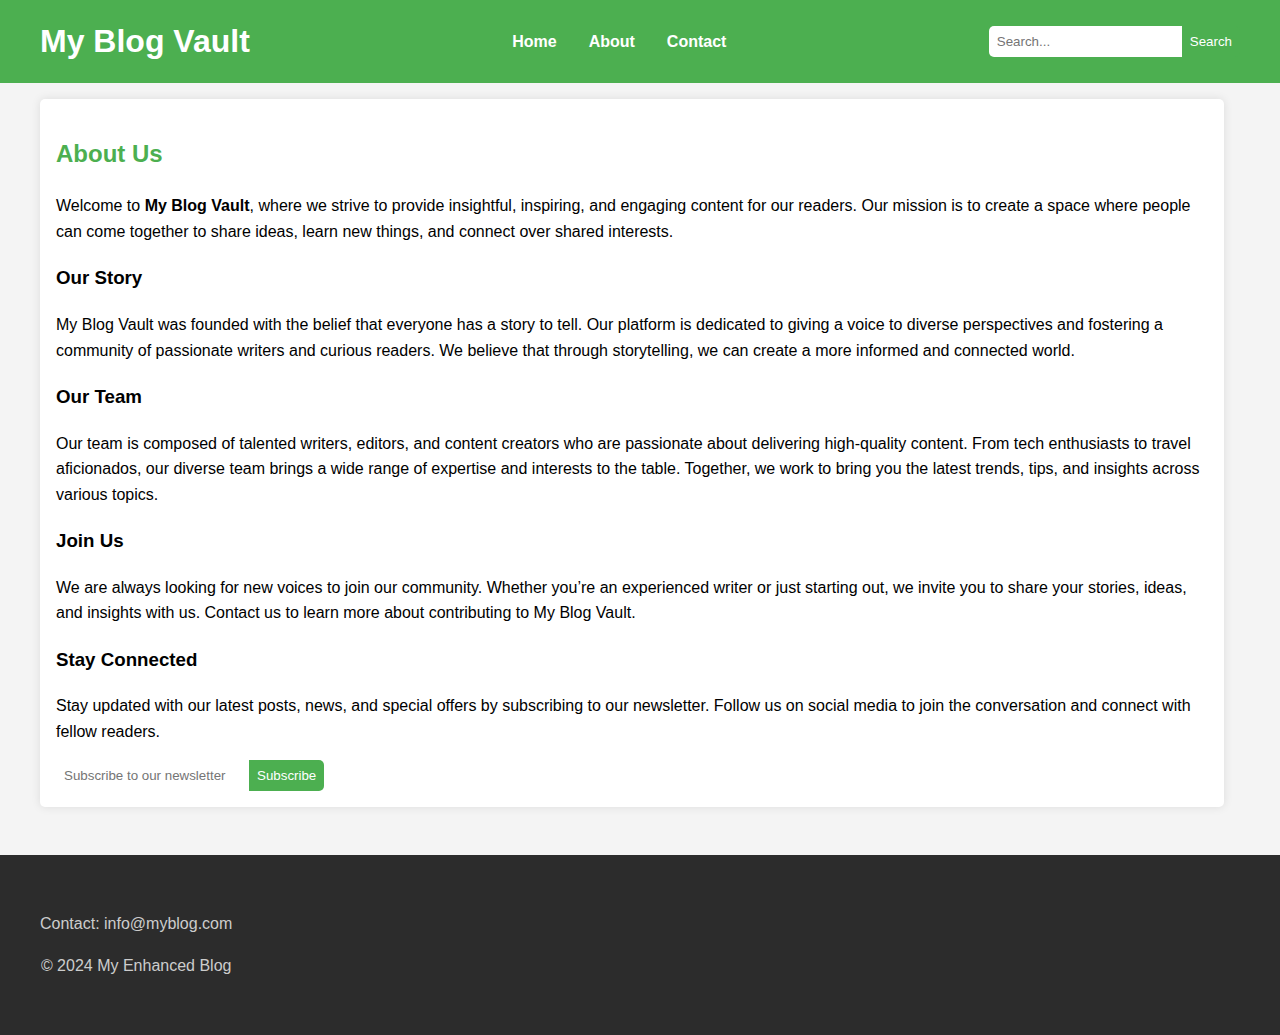
<file: about.html>
<!DOCTYPE html>
<html lang="en">
<head>
    <meta charset="UTF-8">
    <meta name="viewport" content="width=device-width, initial-scale=1.0">
    <title>About - My Blog Vault</title>
    <link rel="stylesheet" href="styles.css">
</head>
<body>
    <header>
        <div class="container">
            <h1>My Blog Vault</h1>
            <nav>
                <ul>
                    <li><a href="home.html">Home</a></li>
                    <li><a href="about.html">About</a></li>
                    <li><a href="contact.html">Contact</a></li>
                </ul>
            </nav>
            <form class="search-bar">
                <input type="text" placeholder="Search...">
                <button type="submit">Search</button>
            </form>
        </div>
    </header>
    <main class="container">
        <article>
            <h2>About Us</h2>
            <p>Welcome to <strong>My Blog Vault</strong>, where we strive to provide insightful, inspiring, and engaging content for our readers. Our mission is to create a space where people can come together to share ideas, learn new things, and connect over shared interests.</p>
            
            <h3>Our Story</h3>
            <p>My Blog Vault was founded with the belief that everyone has a story to tell. Our platform is dedicated to giving a voice to diverse perspectives and fostering a community of passionate writers and curious readers. We believe that through storytelling, we can create a more informed and connected world.</p>
            
            <h3>Our Team</h3>
            <p>Our team is composed of talented writers, editors, and content creators who are passionate about delivering high-quality content. From tech enthusiasts to travel aficionados, our diverse team brings a wide range of expertise and interests to the table. Together, we work to bring you the latest trends, tips, and insights across various topics.</p>
            
            <h3>Join Us</h3>
            <p>We are always looking for new voices to join our community. Whether you’re an experienced writer or just starting out, we invite you to share your stories, ideas, and insights with us. Contact us to learn more about contributing to My Blog Vault.</p>
            
            <h3>Stay Connected</h3>
            <p>Stay updated with our latest posts, news, and special offers by subscribing to our newsletter. Follow us on social media to join the conversation and connect with fellow readers.</p>
            <form class="newsletter">
                <input type="email" placeholder="Subscribe to our newsletter">
                <button type="submit">Subscribe</button>
            </form>
        </article>
    </main>
    <footer>
        <div class="container">
            <div class="footer-content">
                <p>Contact: info@myblog.com</p>
                <p>&copy; 2024 My Enhanced Blog</p>
            </div>
        </div>
    </footer>
</body>
</html>
</file>
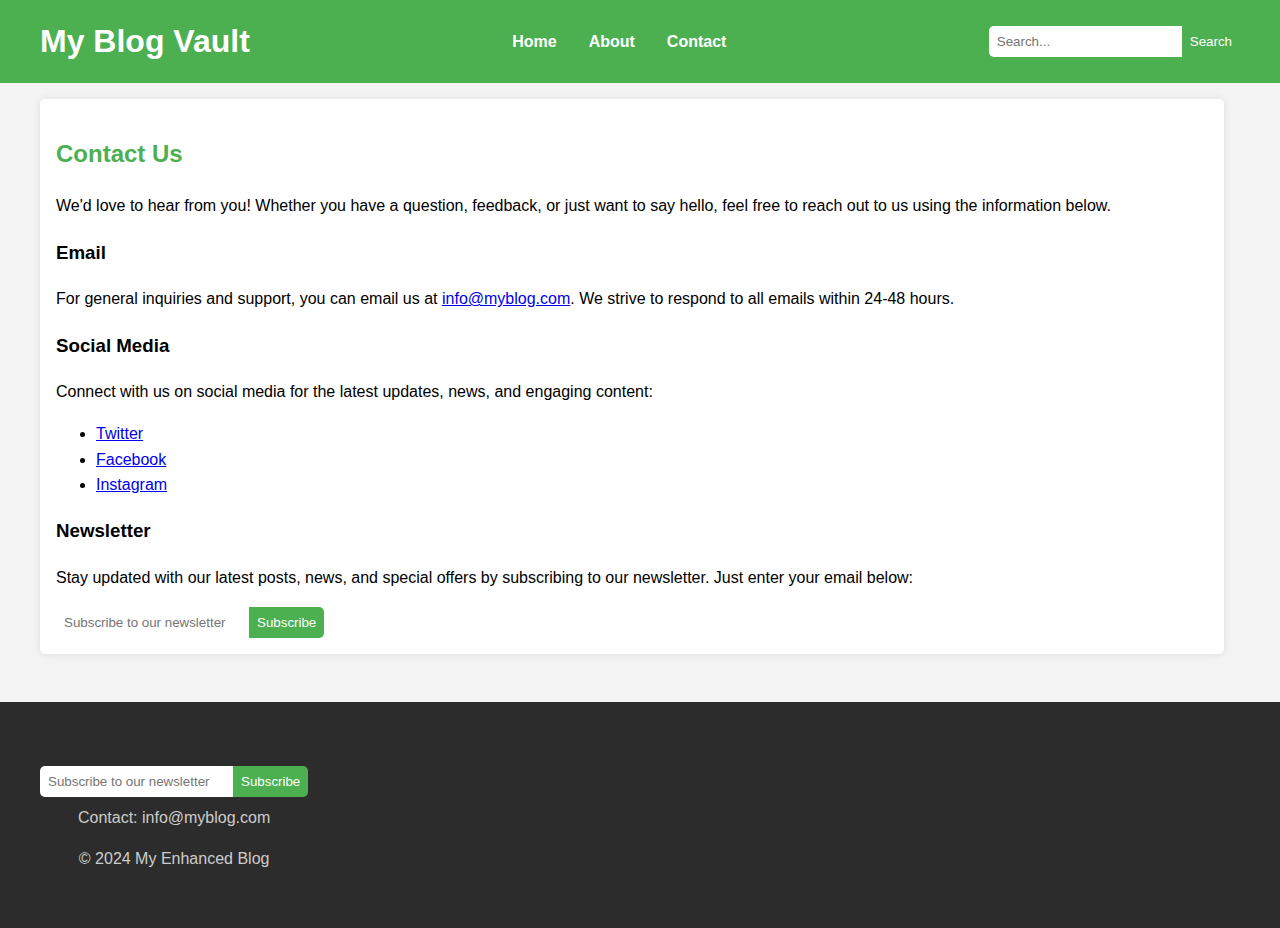
<file: contact.html>
<!DOCTYPE html>
<html lang="en">
<head>
    <meta charset="UTF-8">
    <meta name="viewport" content="width=device-width, initial-scale=1.0">
    <title>Contact - My Blog Vault</title>
    <link rel="stylesheet" href="styles.css">
</head>
<body>
    <header>
        <div class="container">
            <h1>My Blog Vault</h1>
            <nav>
                <ul>
                    <li><a href="home.html">Home</a></li>
                    <li><a href="about.html">About</a></li>
                    <li><a href="contact.html">Contact</a></li>
                </ul>
            </nav>
            <form class="search-bar">
                <input type="text" placeholder="Search...">
                <button type="submit">Search</button>
            </form>
        </div>
    </header>
    <main class="container">
        <article>
            <h2>Contact Us</h2>
            <p>We'd love to hear from you! Whether you have a question, feedback, or just want to say hello, feel free to reach out to us using the information below.</p>

            <h3>Email</h3>
            <p>For general inquiries and support, you can email us at <a href="mailto:info@myblog.com">info@myblog.com</a>. We strive to respond to all emails within 24-48 hours.</p>

            <h3>Social Media</h3>
            <p>Connect with us on social media for the latest updates, news, and engaging content:</p>
            <ul>
                <li><a href="#">Twitter</a></li>
                <li><a href="#">Facebook</a></li>
                <li><a href="#">Instagram</a></li>
            </ul>

            <h3>Newsletter</h3>
            <p>Stay updated with our latest posts, news, and special offers by subscribing to our newsletter. Just enter your email below:</p>
            <form class="newsletter">
                <input type="email" placeholder="Subscribe to our newsletter">
                <button type="submit">Subscribe</button>
            </form>
        </article>
    </main>
    <footer>
        <div class="container">
            <div class="footer-content">
                <form class="newsletter">
                    <input type="email" placeholder="Subscribe to our newsletter">
                    <button type="submit">Subscribe</button>
                </form>
                <p>Contact: info@myblog.com</p>
                <p>&copy; 2024 My Enhanced Blog</p>
            </div>
        </div>
    </footer>
</body>
</html>
</file>
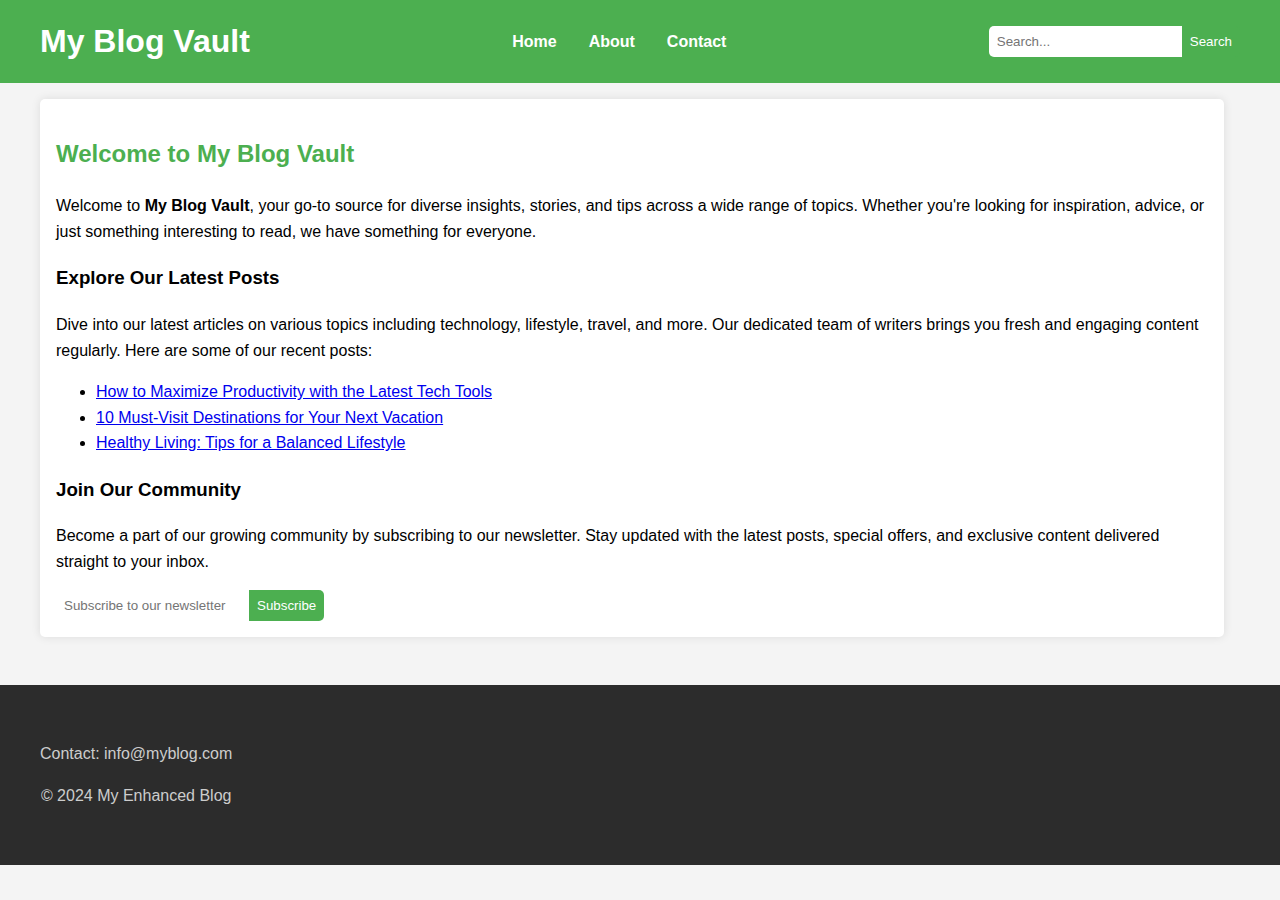
<file: home.html>
<!DOCTYPE html>
<html lang="en">
<head>
    <meta charset="UTF-8">
    <meta name="viewport" content="width=device-width, initial-scale=1.0">
    <title>Home - My Blog Vault</title>
    <link rel="stylesheet" href="styles.css">
</head>
<body>
    <header>
        <div class="container">
            <h1>My Blog Vault</h1>
            <nav>
                <ul>
                    <li><a href="home.html">Home</a></li>
                    <li><a href="about.html">About</a></li>
                    <li><a href="contact.html">Contact</a></li>
                </ul>
            </nav>
            <form class="search-bar">
                <input type="text" placeholder="Search...">
                <button type="submit">Search</button>
            </form>
        </div>
    </header>
    <main class="container">
        <article>
            <h2>Welcome to My Blog Vault</h2>
            <p>Welcome to <strong>My Blog Vault</strong>, your go-to source for diverse insights, stories, and tips across a wide range of topics. Whether you're looking for inspiration, advice, or just something interesting to read, we have something for everyone.</p>
            
            <h3>Explore Our Latest Posts</h3>
            <p>Dive into our latest articles on various topics including technology, lifestyle, travel, and more. Our dedicated team of writers brings you fresh and engaging content regularly. Here are some of our recent posts:</p>
            <ul>
                <li><a href="#">How to Maximize Productivity with the Latest Tech Tools</a></li>
                <li><a href="#">10 Must-Visit Destinations for Your Next Vacation</a></li>
                <li><a href="#">Healthy Living: Tips for a Balanced Lifestyle</a></li>
            </ul>

            <h3>Join Our Community</h3>
            <p>Become a part of our growing community by subscribing to our newsletter. Stay updated with the latest posts, special offers, and exclusive content delivered straight to your inbox.</p>
            <form class="newsletter">
                <input type="email" placeholder="Subscribe to our newsletter">
                <button type="submit">Subscribe</button>
            </form>
        </article>
    </main>
    <footer>
        <div class="container">
            <div class="footer-content">
                <p>Contact: info@myblog.com</p>
                <p>&copy; 2024 My Enhanced Blog</p>
            </div>
        </div>
    </footer>
</body>
</html>
</file>
<file: styles.css>
:root {
  --primary-color: #4CAF50;
  --secondary-color: #333;
  --background-color: #f4f4f4;
  --font-family: 'Arial', sans-serif;
  --link-color: #1e90ff;
  --hover-color: #0056b3;
  --button-color: #4CAF50;
  --button-hover-color: #3e8e41;
  --footer-bg-color: #2c2c2c;
  --footer-text-color: #ccc;
  --footer-link-color: #1e90ff;
  --footer-link-hover-color: #ffffff;
}

body {
  font-family: var(--font-family);
  line-height: 1.6;
  margin: 0;
  padding: 0;
  background-color: var(--background-color);
}

header {
  background-color: var(--primary-color);
  color: #fff;
  padding: 1rem 0;
  position: sticky;
  top: 0;
  z-index: 1000;
}

header .container {
  display: flex;
  justify-content: space-between;
  align-items: center;
  max-width: 1200px;
  margin: 0 auto;
  padding: 0 1rem;
}

header h1 {
  margin: 0;
}

nav ul {
  list-style: none;
  padding: 0;
  margin: 0;
  display: flex;
}

nav ul li {
  margin: 0 1rem;
}

nav ul li a {
  color: #fff;
  text-decoration: none;
  font-weight: bold;
  transition: color 0.3s;
}

nav ul li a:hover {
  color: var(--hover-color);
}

.search-bar {
  display: flex;
}

.search-bar input {
  padding: 0.5rem;
  border: none;
  border-radius: 5px 0 0 5px;
  outline: none;
}

.search-bar button {
  padding: 0.5rem;
  border: none;
  background-color: var(--button-color);
  color: #fff;
  border-radius: 0 5px 5px 0;
  cursor: pointer;
  transition: background-color 0.3s;
}

.search-bar button:hover {
  background-color: var(--button-hover-color);
}

.container {
  display: flex;
  flex-wrap: wrap;
  max-width: 1200px;
  margin: 0 auto;
  padding: 1rem;
}

article {
  flex: 3;
  margin-right: 1rem;
  background: #fff;
  padding: 1rem;
  border-radius: 5px;
  box-shadow: 0 0 10px rgba(0, 0, 0, 0.1);
}

article h2 {
  color: var(--primary-color);
}

.meta {
  font-size: 0.9rem;
  color: #555;
}

aside {
  flex: 1;
  position: sticky;
  top: 5rem;
}

aside section {
  margin-bottom: 1rem;
  background: #fff;
  padding: 1rem;
  border-radius: 5px;
  box-shadow: 0 0 10px rgba(0, 0, 0, 0.1);
}

aside h3 {
  margin-top: 0;
}

footer {
  background-color: var(--footer-bg-color);
  color: var(--footer-text-color);
  padding: 2rem 1rem;
  margin-top: 2rem;
}

footer .container {
  max-width: 1200px;
  margin: 0 auto;
}

.footer-content {
  display: flex;
  justify-content: center;
  align-items: center;
  flex-wrap: wrap;
  flex-direction: column;
}

.newsletter {
  display: flex;
  margin-top: 1rem;
}

.newsletter input {
  padding: 0.5rem;
  border: none;
  border-radius: 5px 0 0 5px;
  outline: none;
}

.newsletter button {
  padding: 0.5rem;
  border: none;
  background-color: var(--button-color);
  color: #fff;
  border-radius: 0 5px 5px 0;
  cursor: pointer;
  transition: background-color 0.3s;
}

.newsletter button:hover {
  background-color: var(--button-hover-color);
}

footer p {
  margin: 0.5rem 0;
}

footer a {
  color: var(--footer-link-color);
  text-decoration: none;
  transition: color 0.3s;
}

footer a:hover {
  color: var(--footer-link-hover-color);
}

@media (max-width: 768px) {
  .container {
      flex-direction: column;
  }

  article {
      margin-right: 0;
      margin-bottom: 1rem;
  }

  aside {
      position: static;
      top: auto;
  }

  header .container {
      flex-direction: column;
  }

  nav ul {
      flex-direction: column;
      align-items: center;
  }

  nav ul li {
      margin: 0.5rem 0;
  }

  .footer-content {
      flex-direction: column;
      align-items: center;
  }

  .newsletter {
      flex-direction: column;
      align-items: stretch;
      width: 100%;
  }

  .newsletter input,
  .newsletter button {
      width: 100%;
      border-radius: 5px;
      margin-bottom: 0.5rem;
  }
}
</file>
